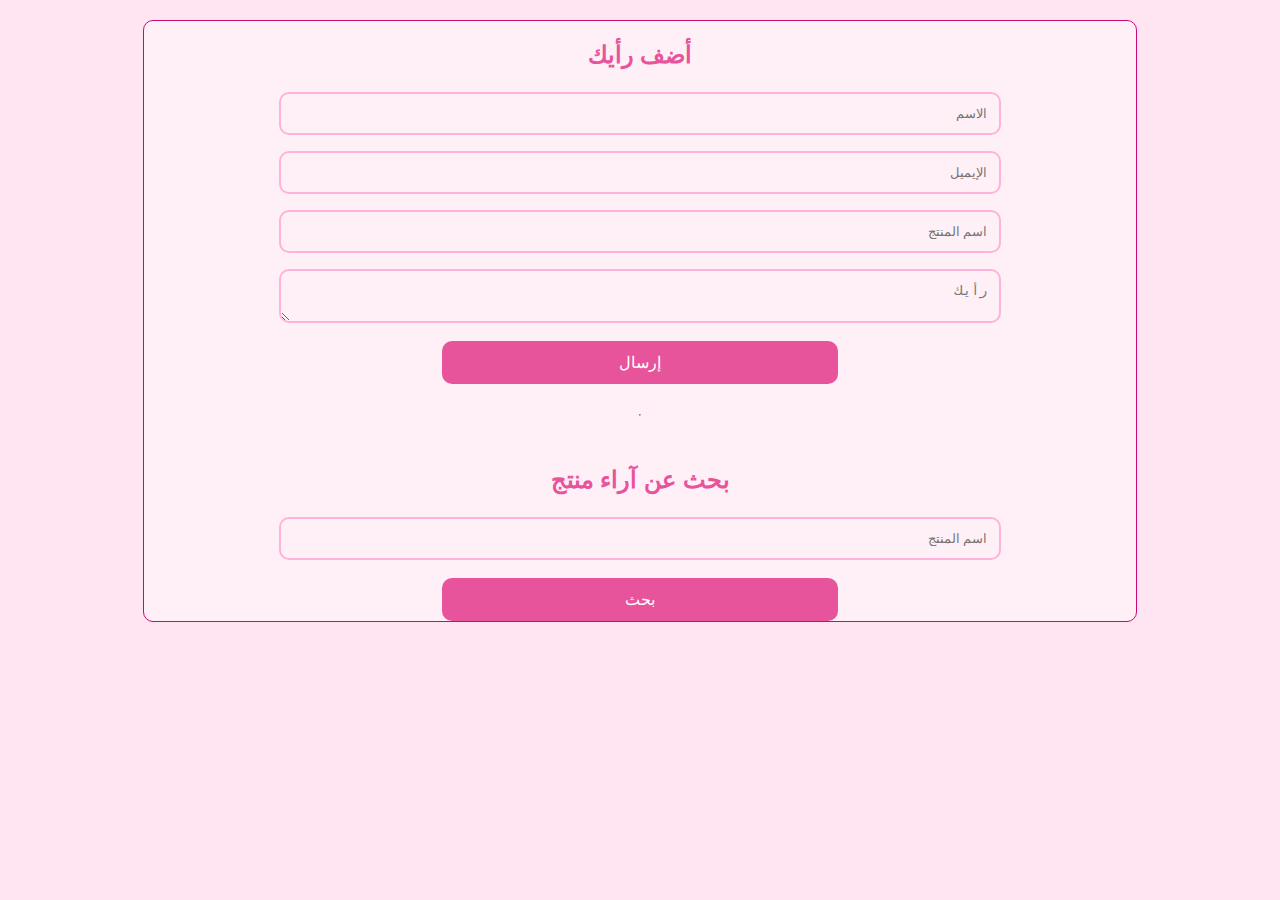
<file: dex.html>
<!DOCTYPE html>
<html lang="ar">
<head>
    <meta charset="UTF-8">
    <title>آراء العملاء</title>
    <link rel="stylesheet" href="style.css">
</head>
<body>
<div class="c">
<h2>أضف رأيك</h2>

<input id="name" placeholder="الاسم">
<input id="email" placeholder="الإيميل">
<input id="product" placeholder="اسم المنتج">
<textarea id="review" placeholder="رأيك"></textarea>
<button onclick="addReview()">إرسال</button>

<hr class="divider">

<h2>بحث عن آراء منتج</h2>
<input id="searchProduct" placeholder="اسم المنتج">
<button onclick="showReviews()">بحث</button>

<div id="reviews"></div>
</div>
<script src="script.js"></script>
</body>
</html>
</file>
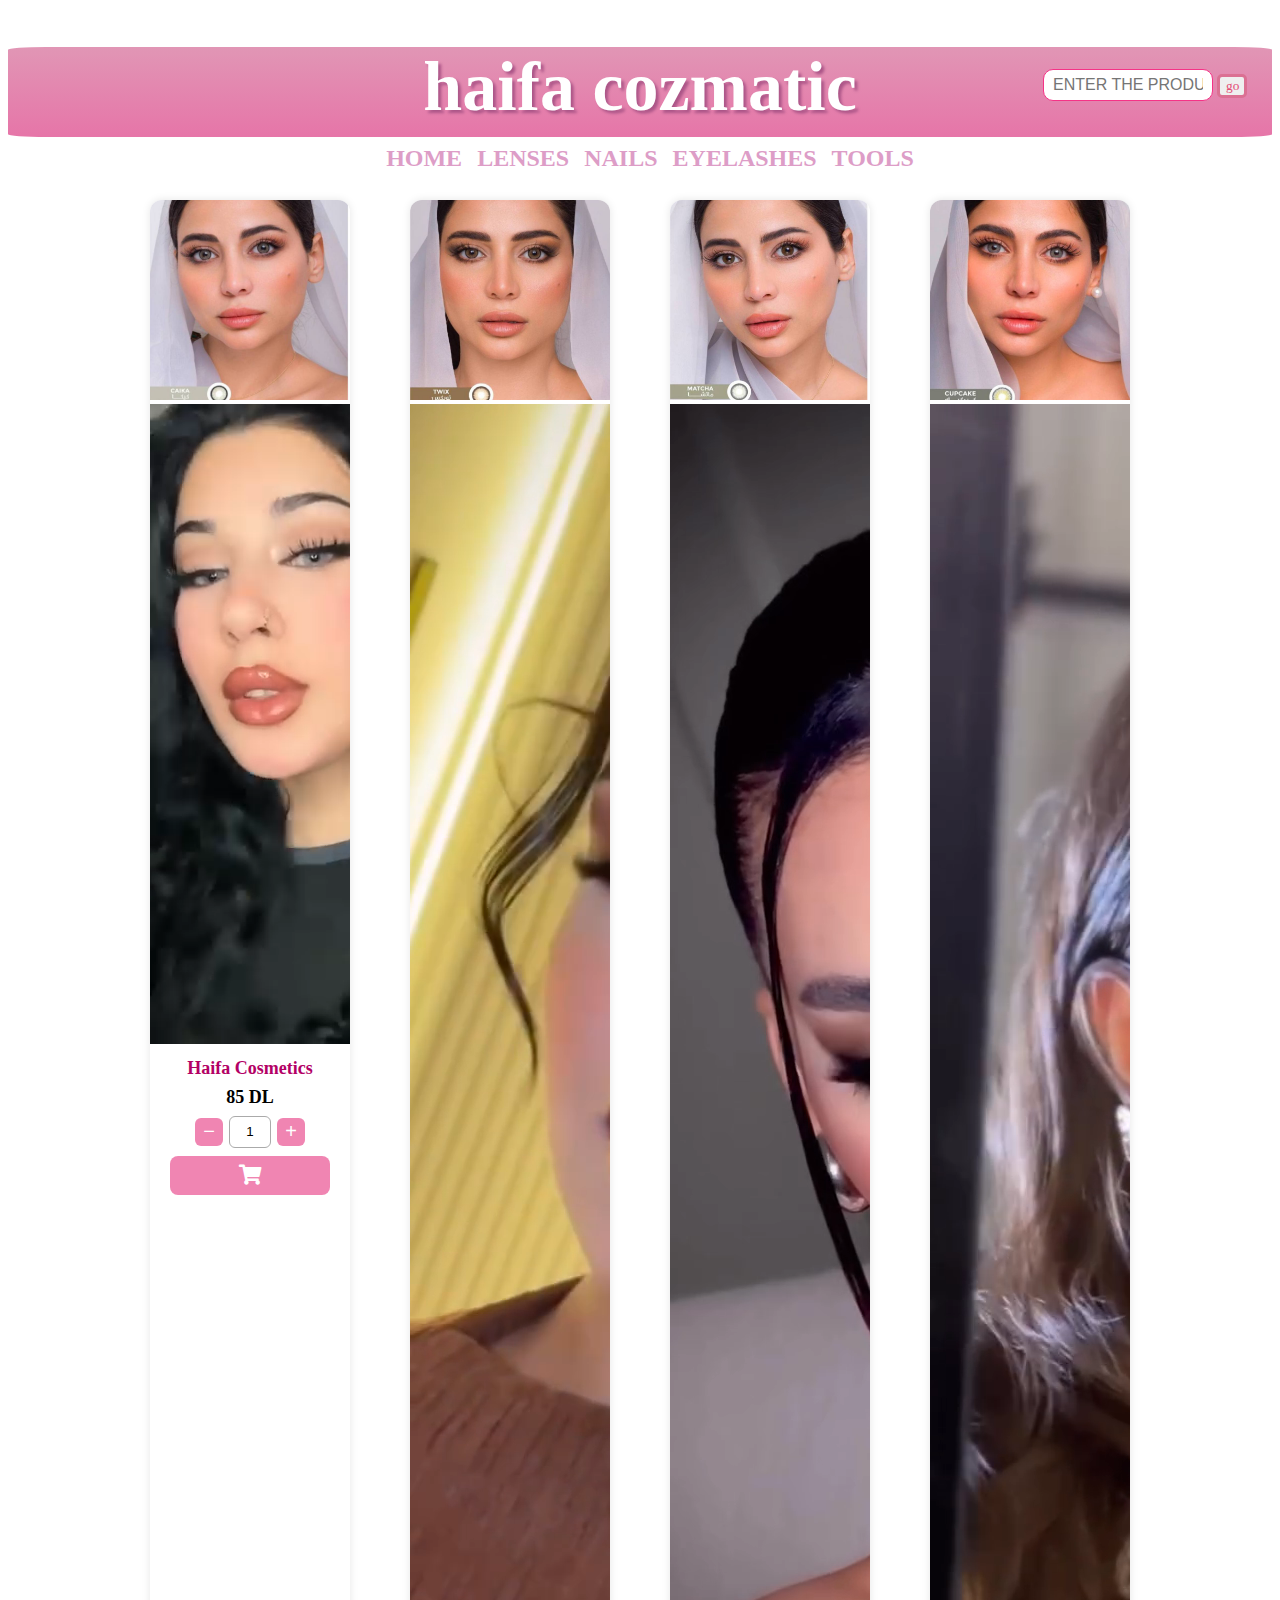
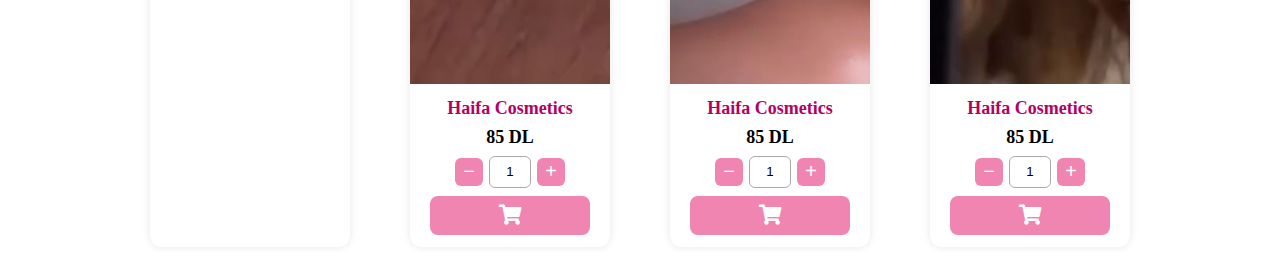
<file: u2.html>
<!DOCTYPE html>

<head>
    <meta charset='utf-8'>
    <meta http-equiv='X-UA-Compatible' content='IE=edge'>
    <title>Page Title</title>
    <meta name='viewport' content='width=device-width, initial-scale=1'>
      <link rel='stylesheet' href='a.css'>
    <link rel="stylesheet" href="css/all.min.css"/>
</head>
<body>
   
    <header>
          <!--strat logo-->
          <div class="logo">
            <h1>haifa cozmatic</h1>
            <div class="sala"><i class=""></i></div>
            </div>
            <!--star scrch-->
            <div class="scrch">
                 <div class="scrch-bar">
                 <input type="text" class="scrchinput" placeholder="ENTER THE PRODUCT">
                 <button class="btnsrch">go</button>
                
                 </div> 
          </div>
    </header>
    <!--start sochyal-->
   <div class="social-bar">


    <div class="csc">
        <ul>
            <li><a href="index.html">HOME</a></li>
            <li><a href="u2.html">LENSES</a></li>
            <li><a href="u3.html">NAILS</a></li>
            <li><a href="u4.html">EYELASHES</a></li>
            <li><a href="u5.html">TOOLS</a></li>
        </ul>
    </div>


</div>

<!-- سكشن العدسات -->

<div class="products">
   
    <div class="product-card">
      <div class="media-box">
        <img src="image\photo_2025-12-09_23-07-24.jpg" alt="">
        <video class="hover-video" muted autoplay loop>
            <source src="image\AQOsrXOi8KaekMlAqRWpN1RnqBXyE_cjoDhEs75d5Qy_relLAXAX_i0zkKFb2Ci.mp4" type="video/mp4">
        </video>
        </div>
        <h3>Haifa Cosmetics</h3>
       
        <span class="price">85 DL</span>
              <div class="quantity-box">
    <button class="minus">−</button>
    <input type="text" value="1" class="qty">
    <button class="plus">+</button>
</div> 
 <button class="cart-btn"><i class="fas fa-shopping-cart"></i></button>
    </div>
 <div class="product-card">
     <div class="media-box">
        <img src="image\photo_2025-12-09_21-55-28.jpg" alt="">
         <video class="hover-video" muted autoplay loop>
            <source src="image\AQMSxuFdxA1v_B4n7YYabL1h_M1MzxkVvGkrkyFcuIGGXL0eyyxPQTG1opexmXK3Wjp1mDk4PqS.mp4" type="video/mp4">
        </video>
        </div>
        <h3>Haifa Cosmetics</h3>
        
        <span class="price">85 DL</span>
            <div class="quantity-box">
    <button class="minus">−</button>
    <input type="text" value="1" class="qty">
    <button class="plus">+</button>
</div> 
 <button class="cart-btn"><i class="fas fa-shopping-cart"></i></button>
    </div>
     <div class="product-card">
 <div class="media-box">
        <img src="image\photo_2025-12-09_21-55-41.jpg" alt="">
         <video class="hover-video" muted autoplay loop>
            <source src="image\AQOu2UFJVKdB1CyVQhfOxw8ZNeSsjwstZrbBYOCXkISRYqbZsZG1DX_rDbZ58fY.mp4" type="video/mp4">
        </video>
        </div>
        <h3>Haifa Cosmetics</h3>
      
      <span class="price">85 DL</span>
                <div class="quantity-box">
    <button class="minus">−</button>
    <input type="text" value="1" class="qty">
    <button class="plus">+</button>
</div> 
 <button class="cart-btn"><i class="fas fa-shopping-cart"></i></button>
    </div>
     <div class="product-card">
           <div class="media-box">
        <img src="image\photo_2025-12-09_23-07-15.jpg" alt="">
        <video class="hover-video" muted autoplay loop>
            <source src="image\AQMJVSjMdKovcQBEG0c_C9OlROBlBYnpGfC53CXWlSLQNz3R9svct_V8vBa_8ytbyWu.mp4" type="video/mp4">
        </video>
        </div>
        <h3>Haifa Cosmetics</h3>
       
       <span class="price">85 DL</span>
                <div class="quantity-box">
    <button class="minus">−</button>
    <input type="text" value="1" class="qty">
    <button class="plus">+</button>
</div> 
 <button class="cart-btn"><i class="fas fa-shopping-cart"></i></button>
    </div>



</div>
</file>
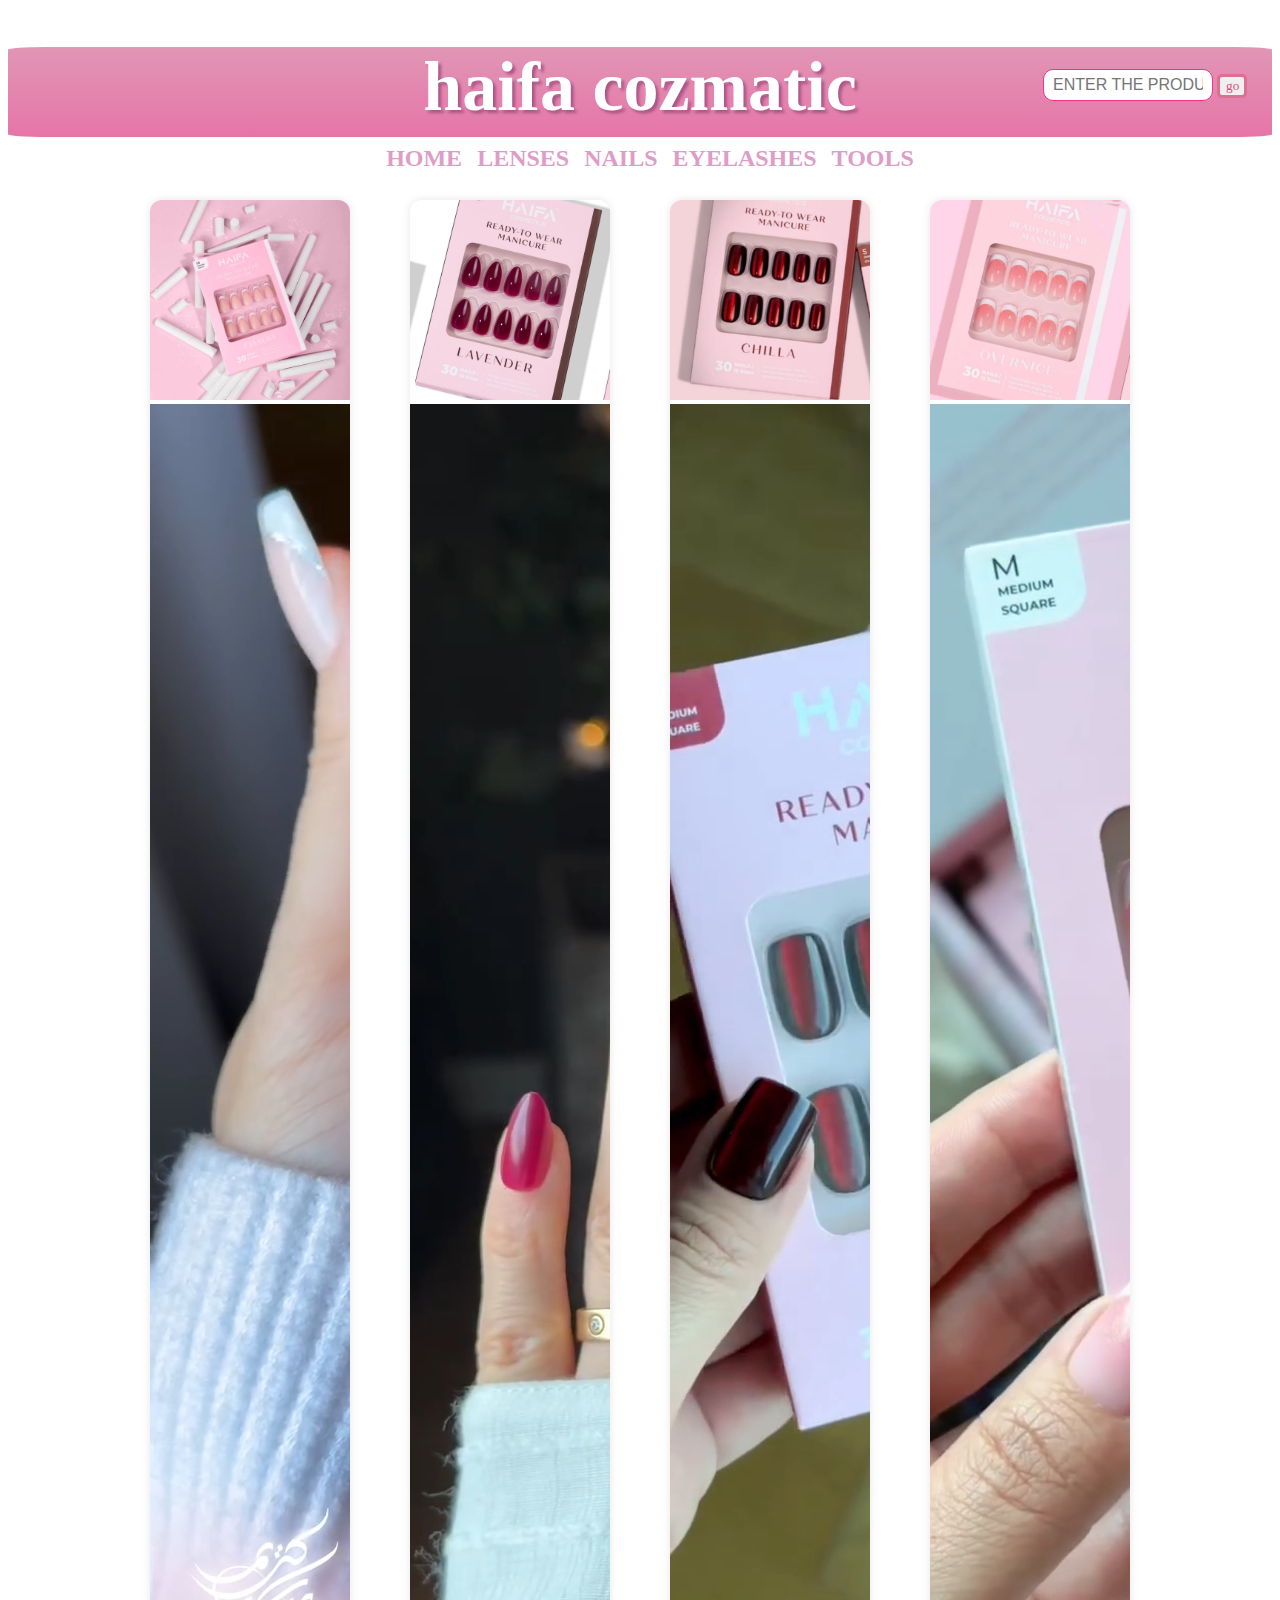
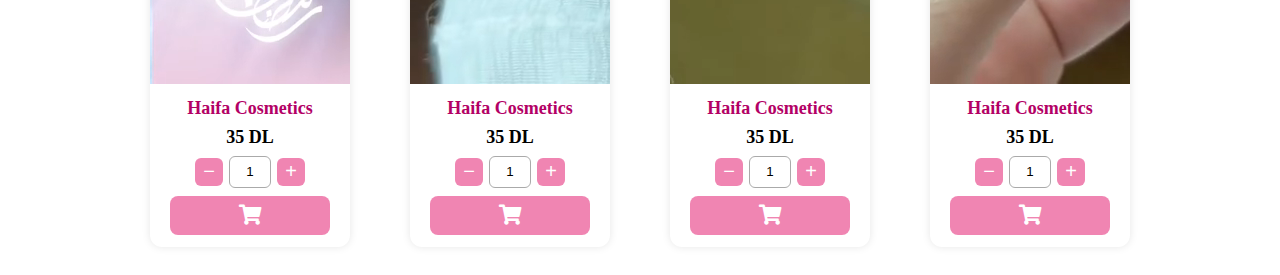
<file: u3.html>
<!DOCTYPE html>

<head>
    <meta charset='utf-8'>
    <meta http-equiv='X-UA-Compatible' content='IE=edge'>
    <title>Page Title</title>
    <meta name='viewport' content='width=device-width, initial-scale=1'>
     <link rel='stylesheet' href='a.css'>
    <link rel="stylesheet" href="css/all.min.css"/>
</head>
<body>
   
    <header>
          <!--strat logo-->
          <div class="logo">
            <h1>haifa cozmatic</h1>
            <div class="sala"><i class=""></i></div>
            </div>
            <!--star scrch-->
            <div class="scrch">
                 <div class="scrch-bar">
                 <input type="text" class="scrchinput" placeholder="ENTER THE PRODUCT">
                 <button class="btnsrch">go</button>
                
                 </div> 
          </div>
    </header>
    <!--start sochyal-->
   <div class="social-bar">


    <div class="csc">
        <ul>
            <li><a href="index.html">HOME</a></li>
            <li><a href="u2.html">LENSES</a></li>
            <li><a href="u3.html">NAILS</a></li>
            <li><a href="u4.html">EYELASHES</a></li>
            <li><a href="u5.html">TOOLS</a></li>
        </ul>
    </div>


</div>

<!-- سكشن ااضافر -->
<div class="products">

    <div class="product-card">
        
             <div class="media-box">
        <img src="image\photo_12_2025-11-24_21-47-24.jpg" alt="">
              <video class="hover-video" muted autoplay loop>
            <source src=" image\AQPdT9eswb9dbylXLAx4DFlXrr_6oVSA_fMNVigYdinqyH0axMZynqgbNGZUBxat99uhU3Qq3Apc.mp4" type="video/mp4">
        </video>
        </div>
        <h3>Haifa Cosmetics</h3>
        <span class="price">35 DL</span>
             <div class="quantity-box">
    <button class="minus">−</button>
    <input type="text" value="1" class="qty">
    <button class="plus">+</button>
</div> 
 <button class="cart-btn"><i class="fas fa-shopping-cart"></i></button>
    </div>

   
    
    <div class="product-card">
             <div class="media-box">
        <img src="image\photo_2025-12-10_17-25-29.jpg" alt="">
        <video class="hover-video" muted autoplay loop>
            <source src="image\AQPoY2zfLQKi0awaVjAo_xUg_rhfXa3vOCDQ7pM7nmZNANoXWVypzuZ3xEBZTWZ.mp4" type="video/mp4">
        </video>
        </div>

        <h3>Haifa Cosmetics</h3>

 <span class="price">35 DL</span>
              <div class="quantity-box">
    <button class="minus">−</button>
    <input type="text" value="1" class="qty">
    <button class="plus">+</button>
</div> 
 <button class="cart-btn"><i class="fas fa-shopping-cart"></i></button></i></button>
    </div>
      <div class="product-card">
        <div class="media-box">
        <img src="image\IMG_1211.PNG" alt="">
        <video class="hover-video" muted autoplay loop>
            <source src="image\AQM7Becoycy_tcoeHj3kZo0OUdVPM_OcHdlKr8PEs5CEQRoOvYc_uOZXv00oYbk.mp4" type="video/mp4">
        </video>
        </div>
        <h3>Haifa Cosmetics</h3>

     <span class="price">35 DL</span>
               <div class="quantity-box">
    <button class="minus">−</button>
    <input type="text" value="1" class="qty">
    <button class="plus">+</button>
</div> 
 <button class="cart-btn"><i class="fas fa-shopping-cart"></i></button>
    </div>
   
        <div class="product-card">
     <div class="media-box">
        <img src="image\photo_14_2025-11-24_21-47-24.jpg" alt="">
        <video class="hover-video" muted autoplay loop>
            <source src="image\AQMauSGo9BRJ7KqBkEtYj8B5C_6klwXAbT6OU_MuAdLsV33NY6BA8Lge8YjSrn8.mp4" type="video/mp4">
        </video>
        </div>
         <h3>Haifa Cosmetics</h3>
 <span class="price">35 DL</span>
              <div class="quantity-box">
    <button class="minus">−</button>
    <input type="text" value="1" class="qty">
    <button class="plus">+</button>
</div> 
 <button class="cart-btn"><i class="fas fa-shopping-cart"></i></button>
    
      </div>






</div>
</file>
<file: style.css>
body {
    font-family: "Poppins", sans-serif;
    background: #ffe4f1;
    margin: 0;
    padding: 20px;
    direction: rtl;
      display: flex;
      flex-direction: column;

  align-items: center;

}
.c{
    background-color: #fff0f7;
    border: 1px solid rgb(201, 10, 118);
    border-radius: 10px;
    width: 80%;
    display: flex;
flex-direction: column;
    justify-content: center;
    align-items: center;
    height:600px;
}

h2 {
    color: #e7549b;
    text-align: center;
    margin-bottom: 15px;
}

input, textarea {

 
    width:70%;
    padding: 12px;
    margin: 8px 0;
    border: 2px solid #ffb3d9;
    border-radius: 10px;
    background: #fff0f7;
    outline: none;
    transition: 0.3s;
}

input:focus, textarea:focus {
    border-color: #e7549b;
    background: #ffe6f2;
}

button {
    width:40%;
    padding: 12px;
    background: #e7549b;
    color: white;
    border: none;
    border-radius: 10px;
    font-size: 16px;
    cursor: pointer;
    transition: 0.3s;
    margin-top: 10px;
}

button:hover {
    background: #ff69b4;
}

.divider {
    margin: 30px 0;
    border-color: #ffb3d9;
}

.card {
    background: white;
    padding: 15px;
    border-radius: 12px;
    margin: 12px 0;
    border: 2px solid #ffb3d9;
    box-shadow: 0px 3px 10px rgba(0,0,0,0.05);
}

.card b {
    color: #d63384;
}

.card small {
    color: #777;
}

.btn-small {
    width: auto;
    padding: 6px 12px;
    margin-right: 5px;
    background: #ff8fcf;
    color: white;
    border: none;
    border-radius: 8px;
    cursor: pointer;
    transition: 0.3s;
}

.btn-small:hover {
    background: #e7549b;
}
</file>
<file: a.css>
/*------------------------------------

@font-face {
  font-family: 'C'; /* اسم الخط الأول */
  src: url('FONT/T.ttf') format('truetype');
  font-weight: normal; /* هذا هو الوزن العادي */
  font-style: normal;
}

/* 2. تعريف الخط الثاني: Tajawal للعناوين */
@font-face {
  font-family: 'T'; /* اسم الخط الثاني */
  src: url('FONT/M.ttf') format('truetype');
  font-weight: bold; /* هذا هو الوزن العريض */
  font-style: normal;
}
body{
    background-color: #ffffff;
}
header{
    border-radius: 3%;
    height:90px ;
    width: 100%;
    background:linear-gradient(180deg, #de8caee9,#e675a8);
  position: relative;
  text-align: center;
}
.logo h1{
    font-family:'C';
    text-align: center;
    float: center;
    color: #ffffff;
    padding: 0px 10px;
   font-size: 70px;
   text-shadow: 3px 3px 3px rgb(172, 86, 136);
}


.scrch{
    position: absolute;
top:25%;
right: 25px;
 z-index: 9;
}
.scrchinput{
    padding:6px 9px ;
    width: 150px;
    color:rgb(136, 8, 70);
    font-size: 16px;
    border: 1px solid rgb(245, 51, 135);
    border-radius: 10px;
    text-align: center;
   
}


.btnsrch{
    border-radius: 5px;
width: 30px;
    border:3px solid palevioletred ;
font-family: C;
color: #e44d75;
}
 .btnsrch:hover{
transform: scale(0.95);

 }


/* الروابط */
.social-bar{
   width:100%;
    display: flex;
  justify-content: center;
  align-items: center;
  padding: 8PX 10PX;
  position: relative;
  z-index: 99;
}

.social-bar .csc ul {
    margin: 0;
    list-style: none;
    display: flex;
    justify-content: center;
    gap: 15px; /* مسافة بين الروابط */

 align-itmes: center;
    padding: 0;
}

.social-bar .csc ul li a {
    font-family: M;
    color: rgb(221, 157, 199);
    text-decoration: none;
    font-size:24px;
   font-weight: bold;
  white-space:nowrap;
}

.social-bar .csc ul li a:hover {
  color:   #b30065;
}
/* عرض المنتجات:  grid */
.products {
    display: grid;
    grid-template-columns: repeat(auto-fit,180px);
    gap:60px;
    justify-items: center;
    justify-content: center;
    margin: 0 auto;
    width: 90%;
    padding: 20px 0;
}

/* الكارد */
.product-card {
    width:200px;
    background: #fff;
    border-radius: 12px;
    box-shadow: 0 0 8px rgba(0,0,0,0.1);
    padding-bottom: 12px;
    text-align: center;
    overflow: hidden;
    transition: 0.3s;
 
}

/* صور المنتجات */
.product-card img {
    width: 100%;
    height: 190px;
    object-fit: cover;
}

/* عنوان المنتج */
.product-card h3 {
    font-family:'C';
    color: #b30065;
    font-size: 18px;
    margin: 10px 0 5px;
}

/* السعر */
.price {
    display: block;
    margin: 8px 0;
    font-size: 18px;
    font-weight: bold;
}

/* صندوق الكمية */
.quantity-box {
    display: flex;
    justify-content: center;
    align-items: center;
    gap: 6px;
    margin: 8px 0;
}

.quantity-box button {
    width: 28px;
    height: 28px;
    background: #ef7aabe9;
    color: white;
    border: none;
    border-radius: 6px;
    font-size: 20px;
    cursor: pointer;
}

.quantity-box .qty {
    width: 36px;
    height: 28px;
    text-align: center;
    border: 1px solid #aaa;
    border-radius: 6px;
}

/* زر السلة */
.cart-btn {
    width: 80%;
    background: #ef7aabe9;
    color: white;
    border: none;
    padding: 8px;
    border-radius: 8px;
    font-size: 20px;
    cursor: pointer;
}

.cart-btn i {
    font-size: 20px;
}

.cart-btn:hover {
    opacity: 0.8;
}
.minus:hover{
     opacity: 0.8;
}
.plus:hover{
     opacity: 0.8;
}




footer {
    display: flex;
    justify-content: space-around;
    align-items: flex-start;
    background-color: #fdeaf1; /* لون خلفية الفوتر */
    padding: 50px 5%; /* 5% هامش من اليمين واليسار */
    flex-wrap: wrap; /* يسمح للأقسام بالنزول لأسفل في الشاشات الصغيرة */
    gap: 30px; /* مسافة بين الأقسام */
    text-align: center; /* توسيط النصوص بشكل عام */
}

/* تنسيق كل قسم داخل الفوتر */
.footer-section {
    flex: 1; /* يجعل الأقسام تأخذ مساحة متساوية */
    min-width: 300px; /* أقل عرض ممكن للقسم */
    background-color: #ffffff;
    border-radius: 10px;
    border:2px solid #b30065;
}

.footer h2, .footer h3 {
    font-family:'C'; /* استخدم خط العناوين الخاص بك */
    color: #d9538d; /* لون العناوين الرئيسية */
    margin-bottom: 20px;

}

.footer p {
    color: #555;
    line-height: 1.7; /* ارتفاع السطر لسهولة القراءة */
    font-size: 15px;
}

/* --- قسم التواصل --- */
.locations h4 {
    color: #333;
    margin-bottom: 10px;
    font-size: 18px;
}

.locations p {
    margin-bottom: 5px;
}
.locations p  a {
   text-decoration: none;
   color: #b30065;
}
.locations p a :hover {
  color: #b34e6b; /* تغيير اللون عند مرور الماوس */
    transform: scale(2);
}

/* --- قسم أيقونات التواصل الاجتماعي --- */
.social-media {
    margin-top: 20px;
}

.social-media a {
    color: #e86fa4; /* لون أيقونات التواصل */
    font-size: 22px; /* حجم الأيقونات */
    margin: 0 12px; /* مسافة بين الأيقونات */
    transition: transform 0.3s ease, color 0.3s ease;
    display: inline-block; /* ضروري لتطبيق transform */
}

.social-media a:hover {
    color: #b34e6b; /* تغيير اللون عند مرور الماوس */
    transform: scale(1.2); /* تكبير الأيقونة قليلاً */
}

/* --- قسم الحقوق في الأسفل --- */
.footer-bottom {
    background-color: #fdeaf1; /* نفس لون خلفية الفوتر */
    text-align: center;
    padding: 20px;
    border-top: 1px solid #e7c8d6; /* خط فاصل علوي */
    width: 100%;
}

.footer-bottom p {
    margin: 0;
    color: #888;
    font-size: 14px;
}



/* Video Slideshow - CSS Only */
        .video-slideshow-css-only {
            position: relative;
           height: 15px;
            max-width:1300px; /* يمكنك تعديل العرض */
            margin: 20px auto;
            background-color: #000;
            border-radius: 15px;
            overflow: hidden;
            box-shadow: 0 4px 15px rgba(0,0,0,0.2);
       height:0px;
       padding-bottom: 56.25%;
       border: 5px solid rgb(236, 123, 193);
        }
        .video-slide {
            position: absolute;
            top: 0;
            left: 0;
            width: 100%;
            height: 100%;
            opacity: 0; /* إخفاء جميع الشرائح افتراضياً */
            transition: opacity 1s ease-in-out;
        }

        .video-slide video {
            width: 100%;
            height: 100%;
            object-fit: cover;
        }

        /* Animation for 2 slides */
        @keyframes videoFade {
            0% { opacity: 1; } /* الفيديو الأول يظهر */
            45% { opacity: 1; }
            50% { opacity: 0; } /* الفيديو الأول يختفي */
            95% { opacity: 0; }
            100% { opacity: 1; } /* الفيديو الأول يظهر مرة أخرى (للتكرار) */
        }

        /* Apply animation to the first video */
        .video-slideshow-css-only .video-slide:nth-child(1) {
            animation: videoFade 10s infinite; /* 10 ثواني للدورة الكاملة (5 ثواني لكل فيديو) */
        }

        /* Apply inverse animation to the second video */
        .video-slideshow-css-only .video-slide:nth-child(2) {
            animation: videoFade 10s infinite reverse; /* عكس الحركة */
        }
       
        .video-overlay {
            position: absolute;
            top: 0;
            left: 0;
            width: 100%;
            height: 100%;
            display: flex;
            justify-content: center;
            align-items: center;
            z-index: 5; 
            
        }

        .video-overlay h4{
            color: white; 
            background-color: #e675a880;
            font-size: 30px; 
            font-weight: bold;
            text-shadow: 2px 2px 4px rgba(0, 0, 0, 0.7); 
            padding: 10px 20px;
            border-radius: 10px;
            opacity: 0;
            /* تطبيق حركة ظهور النص */
            animation: showHide 3.5s ease-out forwards;
     
        }
         @keyframes showHide {
    0%{
        opacity: 0;
        transform: translateY(30px);
    }
    20%{
        opacity: 1;
        transform: translateY(0);
    }
    80%{
        opacity: 1;
        transform: translateY(0); /* تقعد شوية */
    }
    100%{
        opacity: 0;
        transform: translateY(-20px); /* تتنحّى */
    }
}
            /* --- الهواتف الصغيرة: أقل من 600px --- */
                      /* --- الهواتف الصغيرة: أقل من 600px --- */
@media (min-width:360px) and (max-width: 480px)  {

  .social-bar .csc ul {
    gap:15px;
 
  }
  .social-bar .csc ul li a{
     font-weight: bold;
    font-size:12px;
  }
  
      .video-overlay h4{
 padding: 5px 10px;
 font-size: 15px;
       }

    header .logo h1 {
        font-size: 40px;
        text-shadow: 2px 2px 2px rgb(172, 86, 136);
    }
    

   
    .scrch {
      
        top:60%;
      
        width: 80%;
      
  
    }
    .scrchinput {
        width:60%;
        font-size: 14px;
        padding: 5px 8px;
    }

    .video-slideshow-css-only {
        max-width: 100%;
        padding-bottom: 56.25%;
        border-width: 3px;
    }

    .products {
        grid-template-columns: repeat(auto-fit, 150px);
        gap: 20px;
    }

    .product-card {
        width: 150px;
    }
    .product-card img {
        height: 200px;
    }

    .footer {
        flex-direction: column;
        padding: 20px 10px;
        gap: 15px;
    }
    .footer-section {
        min-width: 100%;
        margin-bottom: 10px;
    }
 
}

@media (min-width: 480px) and (max-width: 600px)  {

  .social-bar .csc ul {
    gap:15px;
 
  }
  .social-bar .csc ul li a{
    font-size:16px;
     font-weight: bold;
  }

      .video-overlay h4{
 padding: 10px 15px;
 font-size: 15px;
       }

    header .logo h1 {
        font-size: 40px;
        text-shadow: 2px 2px 2px rgb(172, 86, 136);
    }
    

    .scrch {
      
        top:60%;
      
        width: 80%;
      
  
    }
    .scrchinput {
        width:60%;
        font-size: 14px;
        padding: 5px 8px;
    }

    .video-slideshow-css-only {
        max-width: 100%;
        padding-bottom: 56.25%;
        border-width: 3px;
    }

    .products {
        grid-template-columns: repeat(auto-fit, 150px);
        gap: 20px;
    }

    .product-card {
        width: 150px;
    }
    .product-card img {
        height: 200px;
    }

    .footer {
        flex-direction: column;
        padding: 20px 10px;
        gap: 15px;
    }
    .footer-section {
        min-width: 100%;
        margin-bottom: 10px;
    }
}

/* --- الهواتف الكبيرة والتابلت الصغير: 600px – 900px --- */
@media (min-width: 601px) and (max-width: 900px) {
   
 
    header .logo h1 {
        font-size: 55px;
    }
    .scrch {
        top: 20%;
        right: 15px;
    }
    .scrchinput {
        width: 120px;
        font-size: 15px;
    }

    .video-slideshow-css-only {
        max-width: 90%;
        padding-bottom: 56.25%;
    }

    .products {
        grid-template-columns: repeat(auto-fit,130px);
        gap:40px;
    }

    .product-card {
        width: 160px;
    }
    .product-card img {
        height: 200px;
    }

    .footer {
        flex-direction: row;
        flex-wrap: wrap;
        justify-content: center;
    }
    .footer-section {
        min-width: 45%;
        margin-bottom: 15px;
    }
}

/* --- التابلت الكبير والشاشات المتوسطة: 901px – 1200px --- */
@media (min-width: 901px) and (max-width: 1200px) {
    header .logo h1 {
        font-size: 65px;
    }
    .scrch {
        top: 22%;
        right: 20px;
    }
    .scrchinput {
        width: 140px;
        font-size: 16px;
    }

    .video-slideshow-css-only {
        max-width: 1000px;
        padding-bottom: 56.25%;
    }

    .products {
        grid-template-columns: repeat(auto-fit, 180px);
        gap: 40px;
    }

    .product-card {
        width: 180px;
    }
    .product-card img {
        height:200px;
    }

    .footer-section {
        min-width: 30%;
        margin-bottom: 20px;
    }
}

/* --- الشاشات الكبيرة: أكثر من 1200px --- */
@media (min-width: 1201px) {
    header .logo h1 {
        font-size: 70px;
    }
    .scrch {
        top: 25%;
        right: 25px;
    }
    .scrchinput {
        width: 150px;
        font-size: 16px;
    }

    .video-slideshow-css-only {
        max-width: 1300px;
        padding-bottom: 56.25%;
    }

    .products {
        grid-template-columns: repeat(auto-fit, 200px);
        gap: 60px;
    }

    .product-card {
        width: 200px;
    }
    .product-card img {
        height:200px;
    }

    .footer-section {
        min-width: 300px;
        margin-bottom: 30px;
    }

}
</file>
